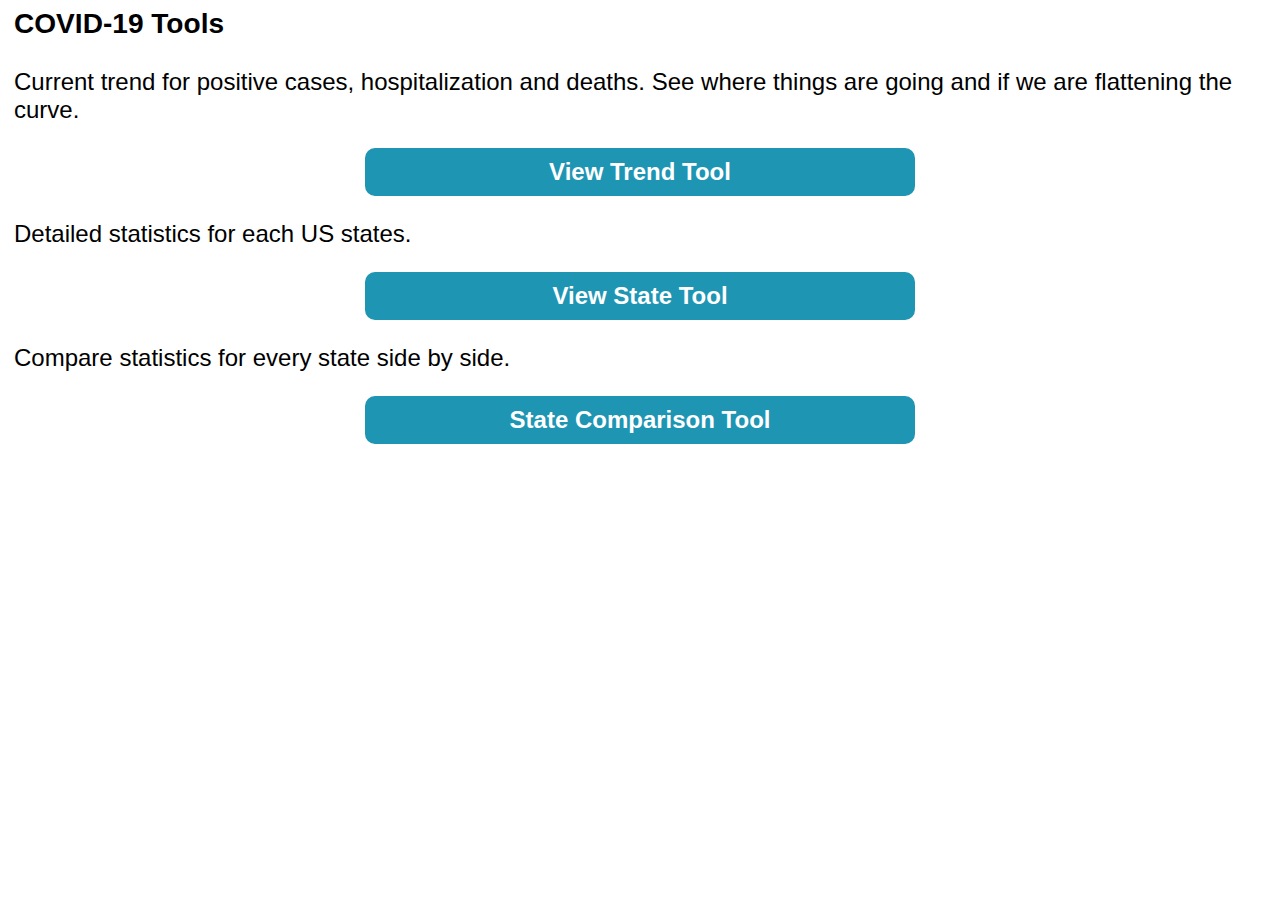
<file: covid-19/index.html>
<html>

<head>
  <meta name="viewport" content="width=device-width, initial-scale=1">
  <title>COVID-19 Tools</title>
  <style>
    body {
      font-family: "Helvetica Neue", Arial;
      font-size: 1.5em;
      margin-left: 14px;
      margin-right: 14px;
      margin-bottom: 14px;
    }

    a {
      display: block;
      width: 80%;
      max-width: 550px;
      margin-left: auto;
      margin-right: auto;
      padding-top: 10px;
      padding-bottom: 10px;
      color: white;
      background-color: rgb(30, 149, 179);
      border-radius: 10px;
      text-decoration: none;
      font-weight: bold;
      text-align: center;
    }
  </style>
</head>

<body>

  <div>
    <h3>COVID-19 Tools</h3>

    <p>Current trend for positive cases, hospitalization and deaths. See where things are going and if we are flattening the curve.</p>
    <a href="../trend/">View Trend Tool</a>

    <p>Detailed statistics for each US states.</p>
    <a href="state.html">View State Tool</a>
      
    <p>Compare statistics for every state side by side.</p>
    <a href="../all-states/">State Comparison Tool</a>
  </div>

  <script>

  </script>
</body>

</html>
</file>
